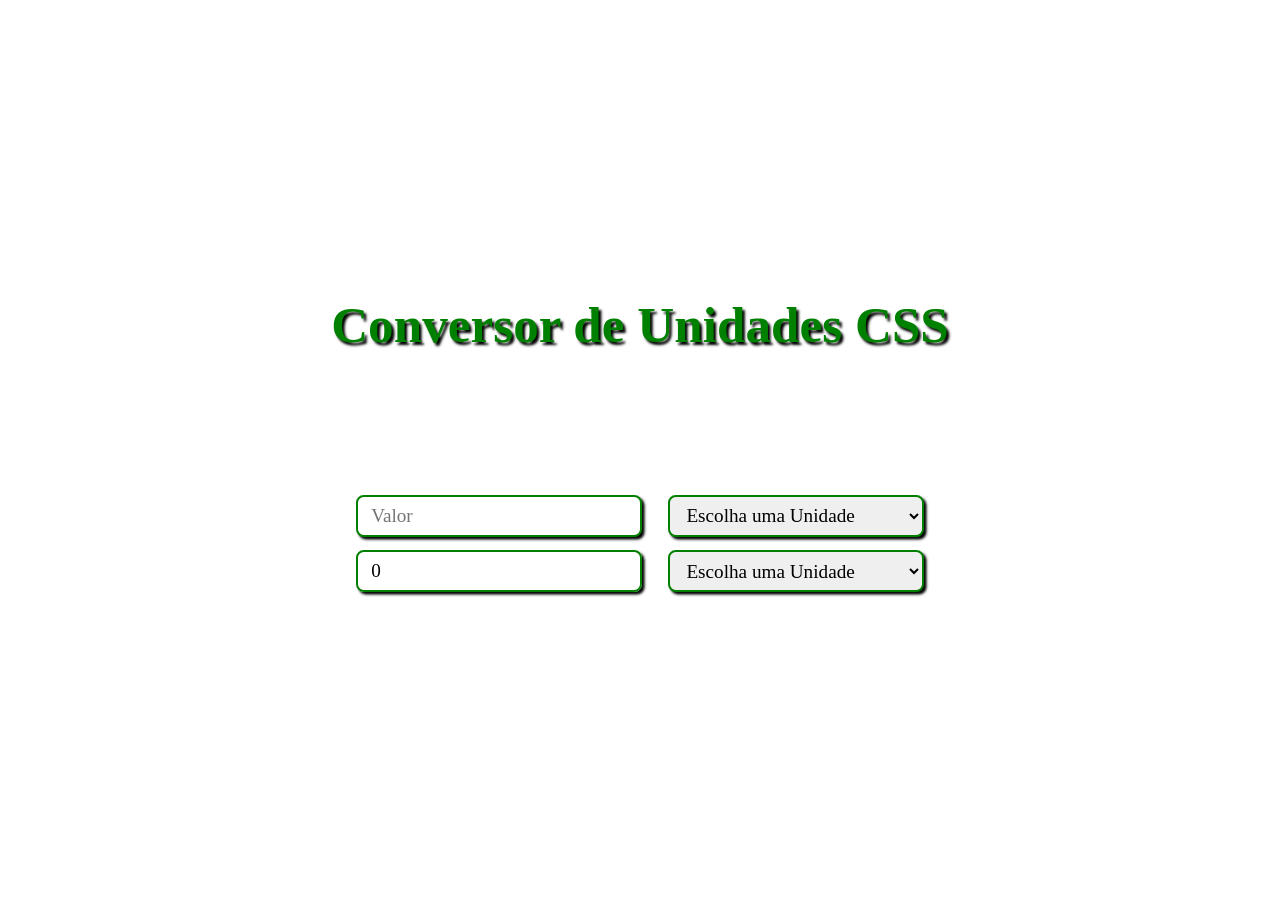
<file: PureWeb/_ConversorMedidas.html>
<!DOCTYPE html>
<html lang="pt-BR">
<head>
    <meta charset="UTF-8">
    <meta name="viewport" content="width=device-width, initial-scale=1.0">
    <title>Conversor de Unidades CSS</title>
    <style>
        body {
            display: flex;
            justify-content: center;
            align-items: center;
            flex-direction: column;
            margin: 0;
            padding: 0;
            width: 100vw;
            height: 100vh;
            overflow: hidden;
            box-sizing: border-box;
            gap: 10vw;
        }
        h1 {
            margin: 0;
            padding: 0;
            font-family: cursive;
            font-size: 4vw;
            font-weight: bold;
            color: green;
            text-shadow: 0.2vw 0.2vw 0.2vw #000000;
        }
        .container {
            padding: 1vw;
            display: flex;
            justify-content: center;
            align-items: center;
            flex-direction: column;
            gap: 1vw;
            width: 100%;
        }
        .container div {
            width: 100%;
            display: flex;
            align-items: center;
            justify-content: center;
            flex-direction: row;
            gap: 2vw;
        }
        input, output {
            width: 20%;
            margin: 0;
            padding: 0.6vw;
            padding-right: 1vw;
            padding-left: 1vw;
            font-family: cursive;
            font-size: 1.5vw;
            border: 0.2vw solid green;
            border-radius: 0.6vw;
            box-shadow: 0.2vw 0.2vw 0.2vw #000000;
        }
        select {
            width: 20%;
            margin: 0;
            padding: 0.6vw;
            padding-right: 1vw;
            padding-left: 1vw;
            font-family: cursive;
            font-size: 1.5vw;
            border: 0.2vw solid green;
            border-radius: 0.6vw;
            box-shadow: 0.2vw 0.2vw 0.2vw #000000;
        }
    </style>
</head>
<body>
    <h1>Conversor de Unidades CSS</h1>
    
    <div class="container">
        <div>
            <input type="number" id="inputValue" placeholder="Valor">
            <select id="inputUnit">
                <option value="">Escolha uma Unidade</option>
                <option value="vw">vw</option>
                <option value="vh">vh</option>
                <option value="px">px</option>
                <option value="rem">rem</option>
                <option value="em">em</option>
                <option value="ch">ch</option>
                <option value="cm">cm</option>
                <option value="mm">mm</option>
                <option value="in">in</option>
                <option value="pt">pt</option>
            </select>
        </div>

        <div>
            <output id="outputValue">0</output>
            <select id="outputUnit">
                <option value="">Escolha uma Unidade</option>
                <option value="vw">vw</option>
                <option value="vh">vh</option>
                <option value="px">px</option>
                <option value="rem">rem</option>
                <option value="em">em</option>
                <option value="ch">ch</option>
                <option value="cm">cm</option>
                <option value="mm">mm</option>
                <option value="in">in</option>
                <option value="pt">pt</option>
            </select>
        </div>
    </div>

    <script>
        const inputValue = document.getElementById('inputValue');
        const inputUnit = document.getElementById('inputUnit');
        const outputValue = document.getElementById('outputValue');
        const outputUnit = document.getElementById('outputUnit');

        function convert(value, fromUnit, toUnit) {
            // Converte o valor para pixels
            let pixels;

            switch (fromUnit) {
                case 'vw':
                    pixels = (value / 100) * window.innerWidth;
                    break;
                case 'vh':
                    pixels = (value / 100) * window.innerHeight;
                    break;
                case 'px':
                    pixels = value;
                    break;
                case 'rem':
                    pixels = value * parseFloat(getComputedStyle(document.documentElement).fontSize);
                    break;
                case 'em':
                    pixels = value * parseFloat(getComputedStyle(inputValue).fontSize);
                    break;
                case 'ch':
                    pixels = value * parseFloat(getComputedStyle(document.documentElement).fontSize) * 0.5; // Aproximação
                    break;
                case 'cm':
                    pixels = value * 37.795; // 1 cm = 37.795 px
                    break;
                case 'mm':
                    pixels = value * 3.7795; // 1 mm = 3.7795 px
                    break;
                case 'in':
                    pixels = value * 96; // 1 in = 96 px (aproximadamente)
                    break;
                case 'pt':
                    pixels = value * 1.333; // 1 pt = 1.333 px (aproximadamente)
                    break;
                default:
                    pixels = 0;
            }

            // Converte pixels para a unidade desejada
            let result;

            switch (toUnit) {
                case 'vw':
                    result = (pixels / window.innerWidth) * 100;
                    break;
                case 'vh':
                    result = (pixels / window.innerHeight) * 100;
                    break;
                case 'px':
                    result = pixels;
                    break;
                case 'rem':
                    result = pixels / parseFloat(getComputedStyle(document.documentElement).fontSize);
                    break;
                case 'em':
                    result = pixels / parseFloat(getComputedStyle(inputValue).fontSize);
                    break;
                case 'ch':
                    result = pixels / (parseFloat(getComputedStyle(document.documentElement).fontSize) * 0.5); // Aproximação
                    break;
                case 'cm':
                    result = pixels / 37.795; // Converte de px para cm
                    break;
                case 'mm':
                    result = pixels / 3.7795; // Converte de px para mm
                    break;
                case 'in':
                    result = pixels / 96; // Converte de px para in
                    break;
                case 'pt':
                    result = pixels / 1.333; // Converte de px para pt
                    break;
                default:
                    result = 0;
            }

            return result;
        }

        function updateOutput() {
            const value = parseFloat(inputValue.value);
            const fromUnit = inputUnit.value;
            const toUnit = outputUnit.value;

            if (!isNaN(value) && fromUnit && toUnit) {
                const convertedValue = convert(value, fromUnit, toUnit);
                outputValue.innerText = convertedValue.toFixed(2); // Exibe com duas casas decimais
            } else {
                outputValue.innerText = '---'; // Reseta a saída se o valor não for válido
            }
        }

        // Atualiza a saída ao digitar ou ao mudar as unidades
        inputValue.addEventListener('input', updateOutput);
        inputUnit.addEventListener('change', updateOutput);
        outputUnit.addEventListener('change', updateOutput);
    </script>
</body>
</html>
</file>
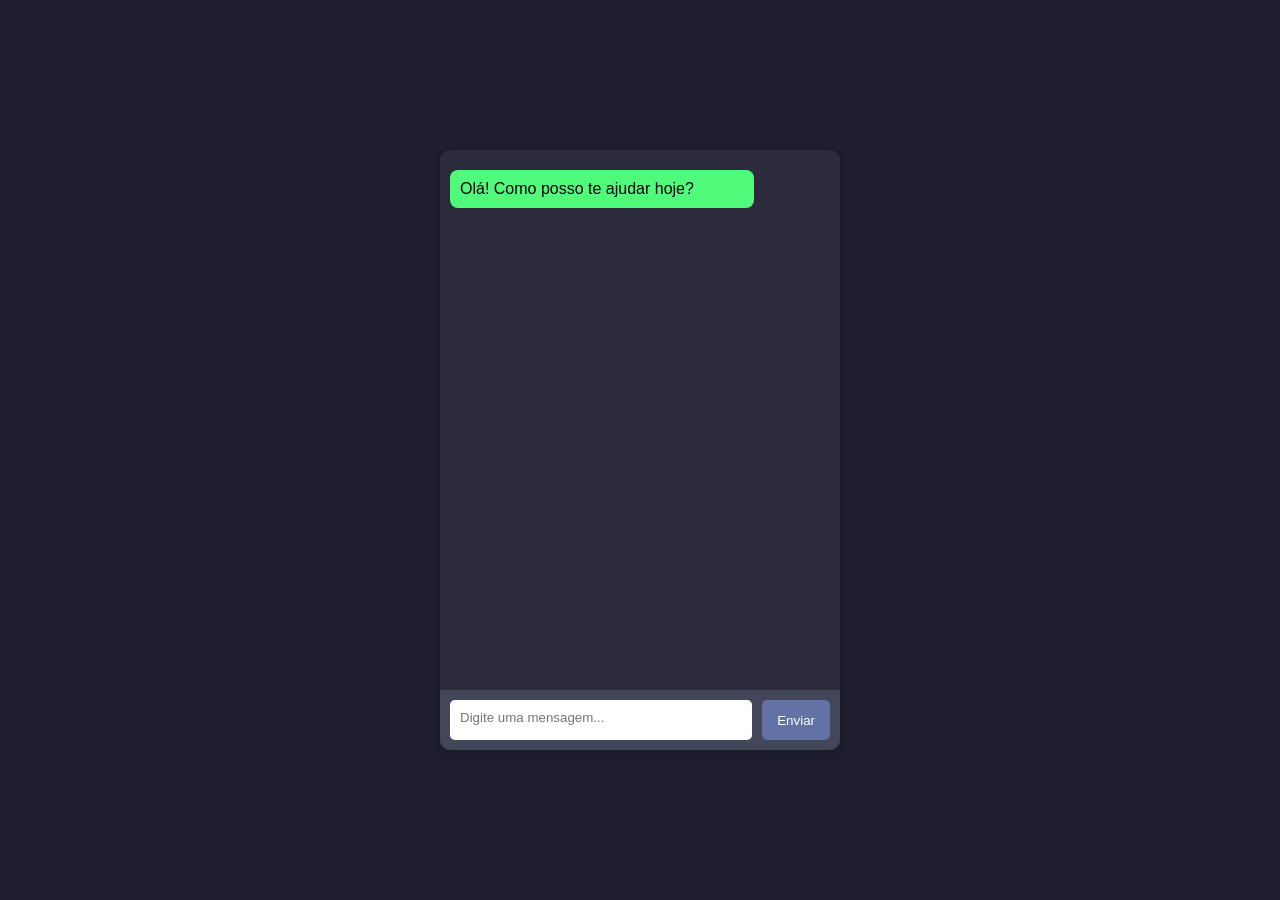
<file: PureWeb/teste_miniTelachat.html>
<!DOCTYPE html>
<html lang="pt-BR">
<head>
  <meta charset="UTF-8">
  <meta name="viewport" content="width=device-width, initial-scale=1.0">
  <title>Chat Simples</title>
  <style>
    * {
      margin: 0;
      padding: 0;
      box-sizing: border-box;
      font-family: Arial, sans-serif;
    }

    body {
      height: 100vh;
      display: flex;
      justify-content: center;
      align-items: center;
      background-color: #1e1e2e;
    }

    .chat-container {
      width: 400px;
      height: 600px;
      display: flex;
      flex-direction: column;
      background-color: #2b2b3b;
      border-radius: 10px;
      overflow: hidden;
      box-shadow: 0 4px 8px rgba(0, 0, 0, 0.1);
    }

    .chat-header {
      background-color: #44475a;
      padding: 15px;
      text-align: center;
      font-size: 18px;
      font-weight: bold;
      color: #f8f8f2;
    }

    .chat-messages {
      flex: 1;
      padding: 10px;
      overflow-y: auto;
    }

    .message {
      margin: 10px 0;
      padding: 10px;
      border-radius: 8px;
      max-width: 80%;
      word-wrap: break-word;
    }

    .message.user {
      background-color: #6272a4;
      align-self: flex-end;
      color: white;
    }

    .message.bot {
      background-color: #50fa7b;
      align-self: flex-start;
      color: black;
    }

    .chat-input {
      display: flex;
      padding: 10px;
      background-color: #44475a;
    }

    .chat-input textarea {
      flex: 1;
      padding: 10px;
      border: none;
      border-radius: 5px;
      margin-right: 10px;
      outline: none;
      resize: none;
      min-height: 40px;
      max-height: 150px;
      overflow-y: auto;
    }

    .chat-input button {
      align-self: flex-end;
      height: 40px;
      padding: 10px 15px;
      background-color: #6272a4;
      border: none;
      color: white;
      border-radius: 5px;
      cursor: pointer;
      transition: background-color 0.3s;
    }

    .chat-input button:hover {
      background-color: #7081b9;
    }
  </style>
</head>
<body>

  <div class="chat-container">

    <div class="chat-messages" id="chat-messages">
      <div class="message bot">Olá! Como posso te ajudar hoje?</div>
    </div>

    <div class="chat-input">
      <textarea rows="1" id="user-input" placeholder="Digite uma mensagem..."></textarea>
      <button onclick="sendMessage()">Enviar</button>
    </div>

  </div>

  <script>
    const inputMsg = document.getElementById("user-input");
    const inputMinHeight = inputMsg.scrollHeight; // Guarda a altura mínima inicial

    inputMsg.addEventListener("input", () => {
      // Ajusta a altura dinamicamente conforme o texto cresce
      inputMsg.style.height = `${inputMinHeight}px`; // Restaura para altura mínima
      inputMsg.style.height = `${inputMsg.scrollHeight}px`; // Ajusta para novo conteúdo
    });

    function sendMessage() {
      const message = inputMsg.value.trim();

      if (message) {
        addMessage(message, 'user');
        inputMsg.value = ''; // Limpa o campo de texto
        inputMsg.style.height = `${inputMinHeight}px`; // Restaura altura inicial

        // Simula uma resposta automática do bot
        setTimeout(() => {
          addMessage('Recebi sua mensagem!', 'bot');
        }, 500);
      }
    }

    function addMessage(text, sender) {
      const messages = document.getElementById('chat-messages');
      const messageElement = document.createElement('div');
      messageElement.classList.add('message', sender);
      messageElement.textContent = text;
      messages.appendChild(messageElement);

      // Rola para o final após nova mensagem
      messages.scrollTop = messages.scrollHeight;
    }
  </script>
</body>
</html>
</file>
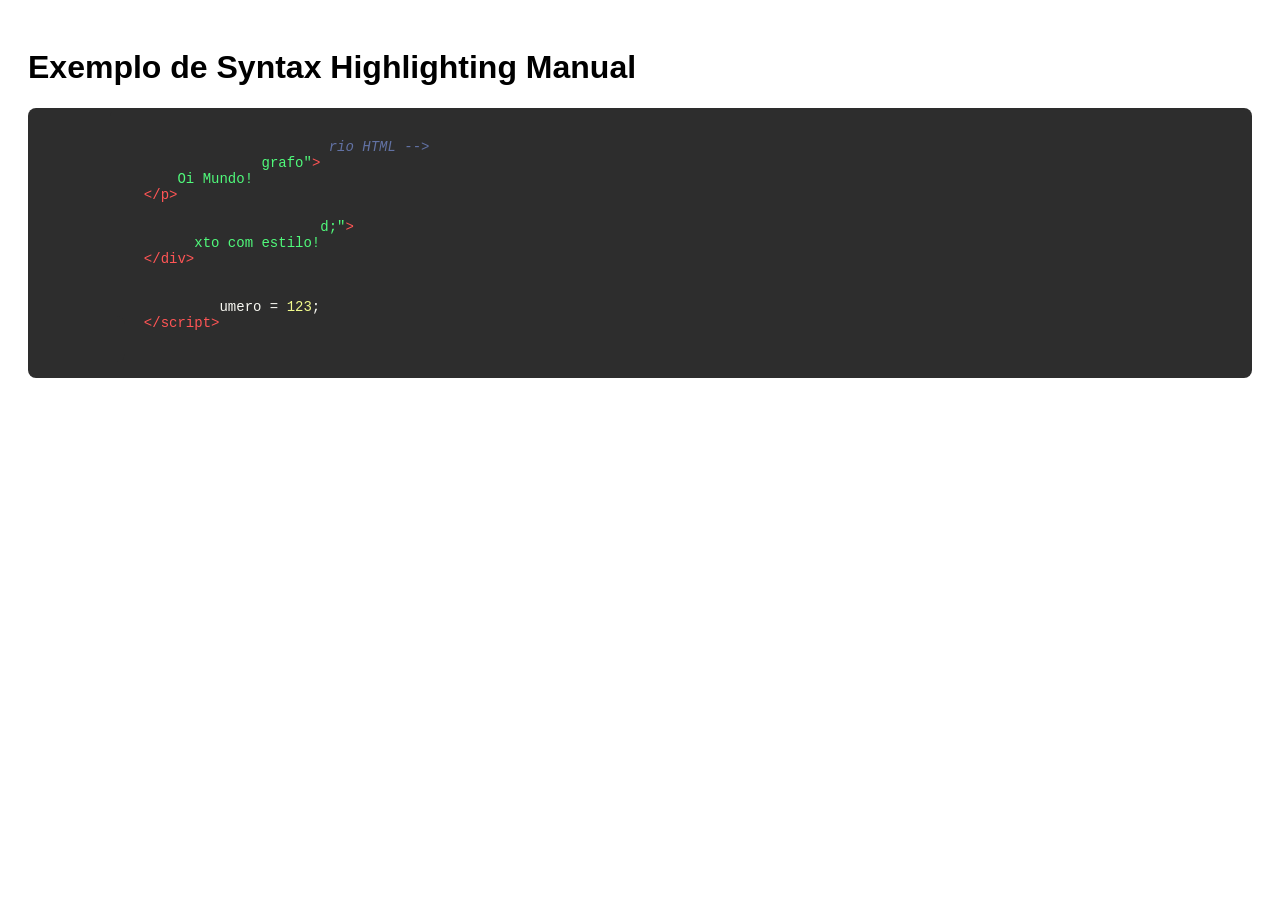
<file: PureWeb/teste/codeExample.html>
<!DOCTYPE html>
<html lang="en">
<head>
    <meta charset="UTF-8">
    <meta name="viewport" content="width=device-width, initial-scale=1.0">
    <title>Exemplo de Tema Syntax Highlighting</title>
    <style>
        body {
            font-family: Arial, sans-serif;
            padding: 20px;
        }

        /* Estilo geral do código */
        pre, code {
            background-color: #2d2d2d;
            color: #f8f8f2;
            padding: 15px;
            border-radius: 8px;
            overflow-x: auto;
            font-family: "Courier New", Courier, monospace;
            font-size: 14px;
        }

        /* Destacando as tags em vermelho */
        .code-html .tag {
            color: #ff5555; /* Vermelho para as tags */
        }

        /* Destacando as strings entre aspas em verde */
        .code-html .string {
            color: #50fa7b; /* Verde para strings */
        }

        /* Destacando números em amarelo */
        .code-html .number {
            color: #f1fa8c; /* Amarelo para números */
        }

        /* Destacando os atributos das tags */
        .code-html .attribute {
            color: #8be9fd; /* Azul claro para os atributos */
        }

        /* Comentários em cinza */
        .code-html .comment {
            color: #6272a4; /* Cinza para comentários */
            font-style: italic;
        }
    </style>
</head>
<body>

    <h1>Exemplo de Syntax Highlighting Manual</h1>

    <pre class="code-html">
        <code>
            <span class="comment">&lt;!-- Isso é um comentário HTML --&gt;</span>
            <span class="tag">&lt;p</span> <span class="attribute">class</span>=<span class="string">"paragrafo"</span><span class="tag">&gt;</span> 
                <span class="string">Oi Mundo!</span> 
            <span class="tag">&lt;/p&gt;</span>

            <span class="tag">&lt;div</span> <span class="attribute">style</span>=<span class="string">"color: red;"</span><span class="tag">&gt;</span>
                <span class="string">Texto com estilo!</span>
            <span class="tag">&lt;/div&gt;</span>

            <span class="tag">&lt;script&gt;</span>
                var numero = <span class="number">123</span>;
            <span class="tag">&lt;/script&gt;</span>
        </code>
    </pre>

</body>
</html>
</file>
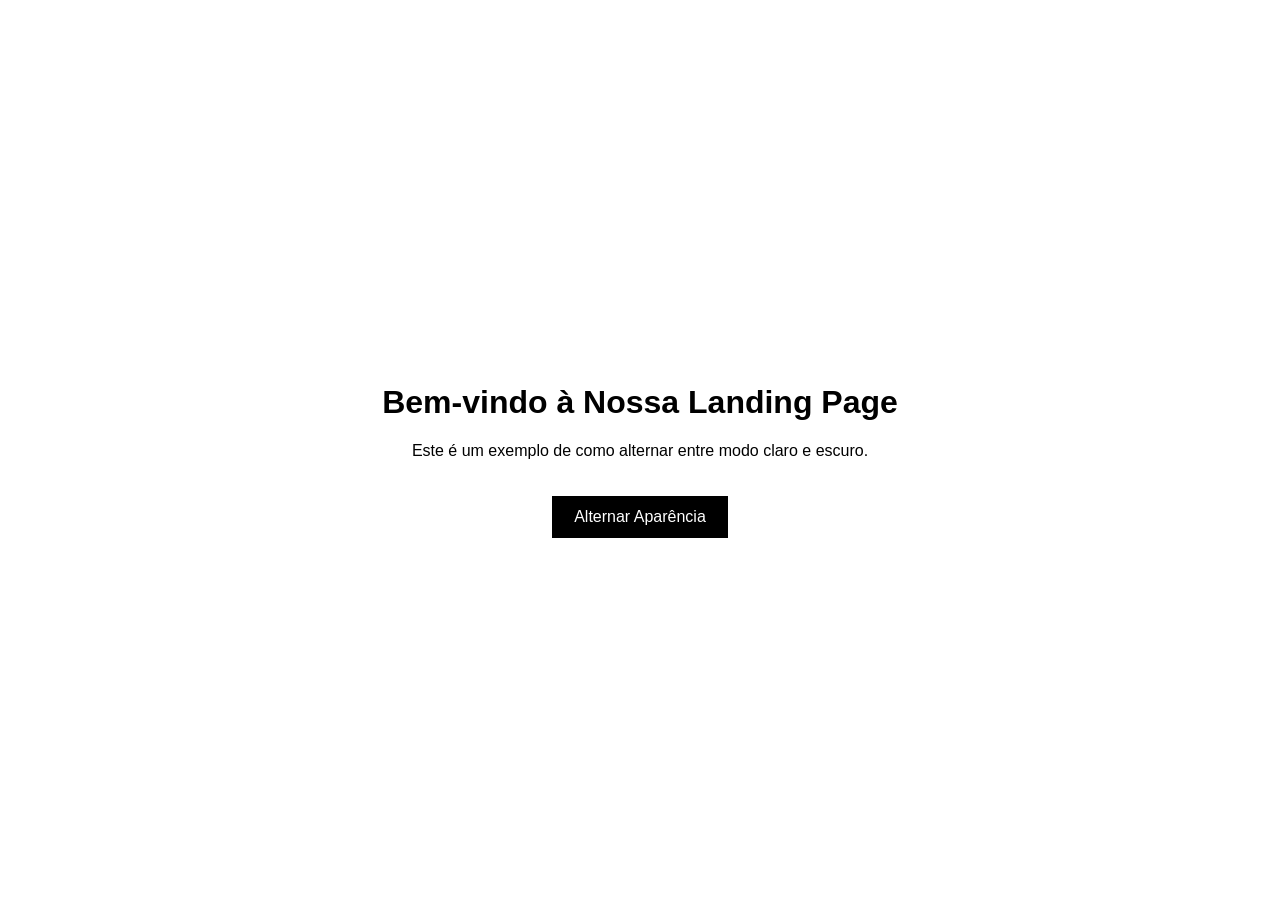
<file: PureWeb/teste/thema.html>
<!DOCTYPE html>
<html lang="pt-BR">
<head>
    <meta charset='utf-8'>
    <meta http-equiv='X-UA-Compatible' content='IE=edge'>
    <title>Landing Page - Modo Claro e Escuro</title>
    <meta name='viewport' content='width=device-width, initial-scale=1'>

    <style>

    :root {
        --bg-color-light: #ffffff;
        --text-color-light: #000000;
        --bg-color-dark: #2c2c2c;
        --text-color-dark: #f1f1f1;
        --button-bg-light: #000000;
        --button-text-light: #ffffff;
        --button-bg-dark: #ffffff;
        --button-text-dark: #000000;
    }

    /* Modo claro por padrão */
    body {
        background-color: var(--bg-color-light);
        color: var(--text-color-light);
        font-family: 'Arial', sans-serif;
        display: flex;
        justify-content: center;
        align-items: center;
        height: 100vh;
        margin: 0;
    }

    /* Container centralizado */
    .container {
        text-align: center;
    }

    /* Botão de alternância */
    button {
        padding: 10px 20px;
        font-size: 16px;
        margin-top: 20px;
        cursor: pointer;
        background-color: var(--button-bg-light);
        color: var(--button-text-light);
        border: 2px solid var(--button-bg-light);
        transition: background-color 0.3s ease, color 0.3s ease;
    }

    /* Estilo do botão no modo escuro */
    body.dark-mode button {
        background-color: var(--button-bg-dark);
        color: var(--button-text-dark);
        border-color: var(--button-text-dark);
    }

    /* Modo escuro */
    body.dark-mode {
        background-color: var(--bg-color-dark);
        color: var(--text-color-dark);
    }

    </style>

</head>
<body>
    <div class="container">
        <h1>Bem-vindo à Nossa Landing Page</h1>
        <p>Este é um exemplo de como alternar entre modo claro e escuro.</p>
        <button id="toggle-theme">Alternar Aparência</button>
    </div>

    <!-- Import do JavaScript -->
    <script>
        
    // Função para detectar o modo de cor preferido do dispositivo
function detectPreferredColorScheme() {
    const prefersDarkScheme = window.matchMedia("(prefers-color-scheme: dark)").matches;

    if (prefersDarkScheme) {
        document.body.classList.add("dark-mode");
    } else {
        document.body.classList.remove("dark-mode");
    }
}

// Função para alternar o modo claro/escuro
function toggleTheme() {
    document.body.classList.toggle("dark-mode");

    // Salva a preferência do usuário no localStorage
    if (document.body.classList.contains("dark-mode")) {
        localStorage.setItem("theme", "dark");
    } else {
        localStorage.setItem("theme", "light");
    }
}

// Função para carregar o tema salvo ou detectar o modo do sistema
function loadTheme() {
    const savedTheme = localStorage.getItem("theme");

    if (savedTheme) {
        if (savedTheme === "dark") {
            document.body.classList.add("dark-mode");
        } else {
            document.body.classList.remove("dark-mode");
        }
    } else {
        // Detecta a preferência do dispositivo se não houver preferência salva
        detectPreferredColorScheme();
    }
}

// Carrega o tema ao carregar a página
window.addEventListener("load", loadTheme);

// Alterna o tema quando o botão é clicado
document.getElementById("toggle-theme").addEventListener("click", toggleTheme);


    </script>
</body>
</html>
</file>
